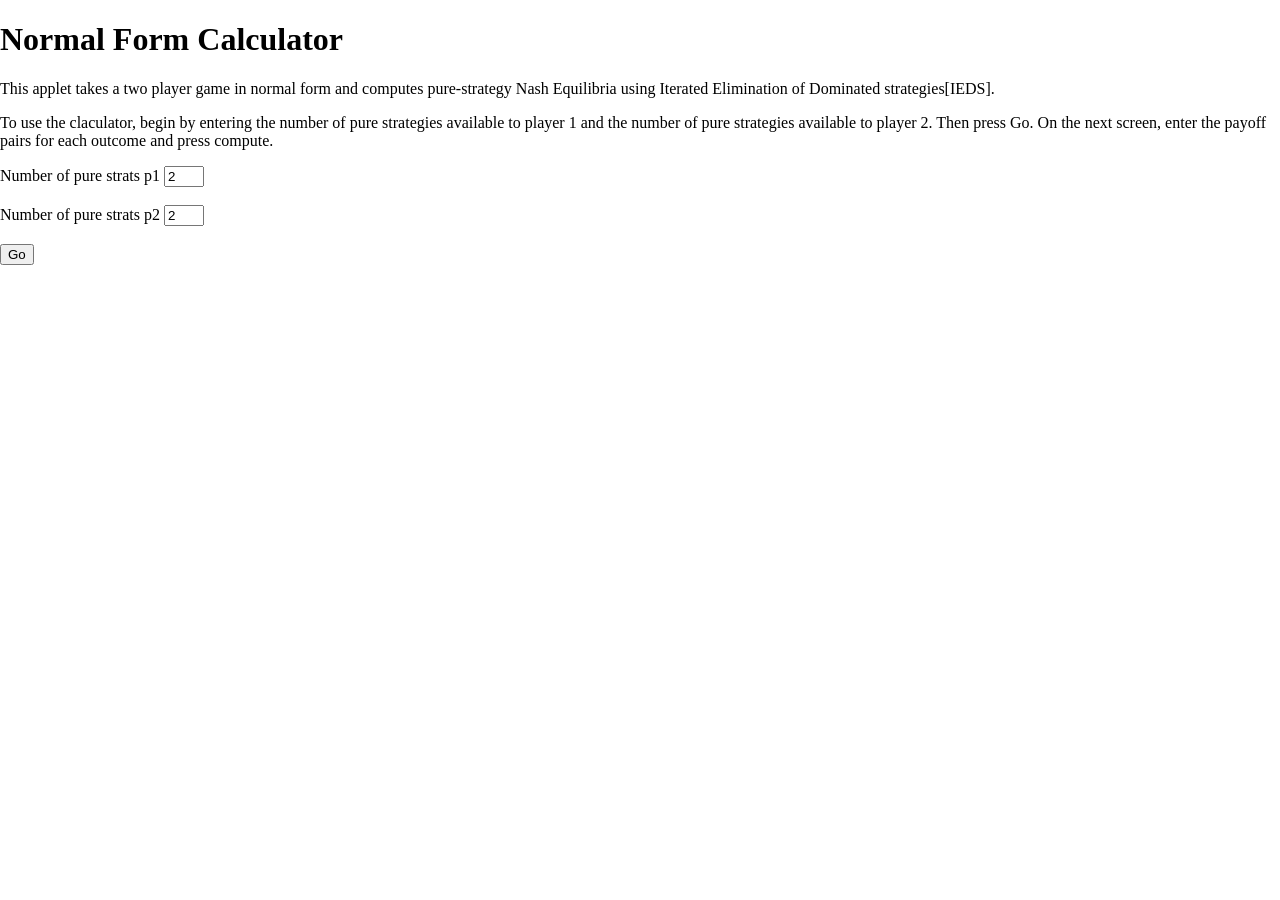
<file: wdsub/ne-calc/index.html>
<!DOCTYPE html>
<html>
 <head>
  <title></title>
<link rel="stylesheet" href="ne-calc-styles.css">
 </head>
 <body>
<h1>Normal Form Calculator</h1>
<p>This applet takes a two player game in normal form and computes pure-strategy Nash Equilibria using Iterated Elimination of Dominated strategies[IEDS].</p>
<p>To use the claculator, begin by entering the number of pure strategies available to player 1 and the number of pure strategies available to player 2. Then press Go. On the next screen, enter the payoff pairs for each outcome and press compute. </p>


<div id="input-grp">
  <label for="p1-strats">Number of pure strats p1</label>
  <input id="p1-strats" type="number" min="1" max="8" value="2">
  <br>
  <br>
    <label for="p2-strats">Number of pure strats p2</label>
  <input id="p2-strats" type="number" min="1" max="8" value="2">
  <br>
  <br>
  <button onclick="enterMatrix()">Go</button>
</div>

<script>
  function enterMatrix(){
    //get input values to pass to the next page
    let p1NumStrats = document.getElementById("p1-strats").value;
    let p2NumStrats = document.getElementById("p2-strats").value;
    
    //send user to matrix page
    navigation.navigate("matrix.html?p1NumStrats=" + p1NumStrats + "&p2NumStrats=" + p2NumStrats);
  }
</script>
 
 </body>
</html>
</file>
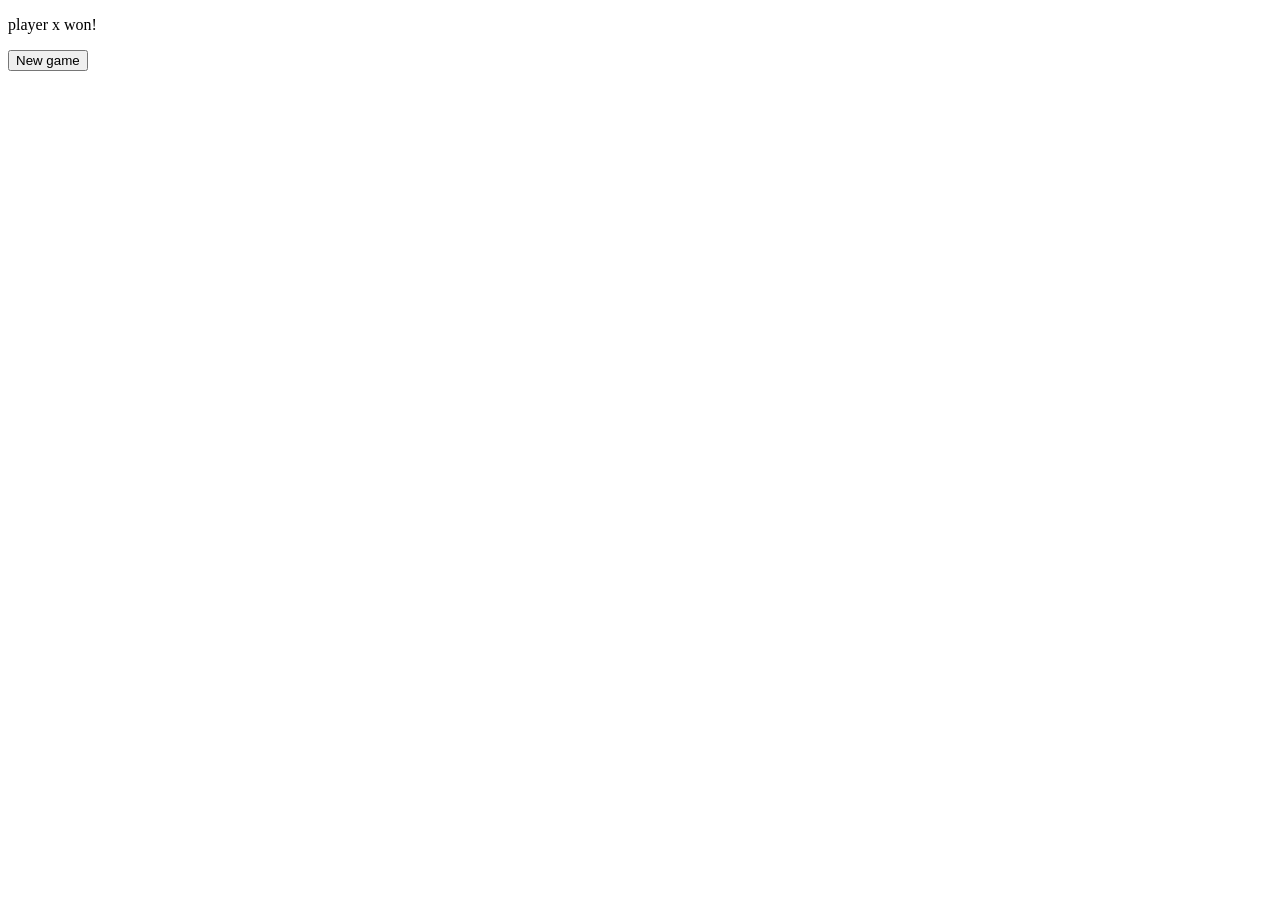
<file: wdsub/ttt.html>
<!DOCTYPE html>
<html>
  <body>
<div id="scoreboard">
  
</div>

<div class="ttt-square"></div>
<div class="ttt-square"></div>
<div class="ttt-square"></div>
<div class="ttt-square"></div>
<div class="ttt-square"></div>
<div class="ttt-square"></div>
<div class="ttt-square"></div>
<div class="ttt-square"></div>
<div class="ttt-square"></div>

<div id="game-over">
  <div>
    <p> player x won!</p>
    <button onclick="clearBoard()">New game</button>
  </div>
</div>
</body>
</html>
 <script></script>
</file>
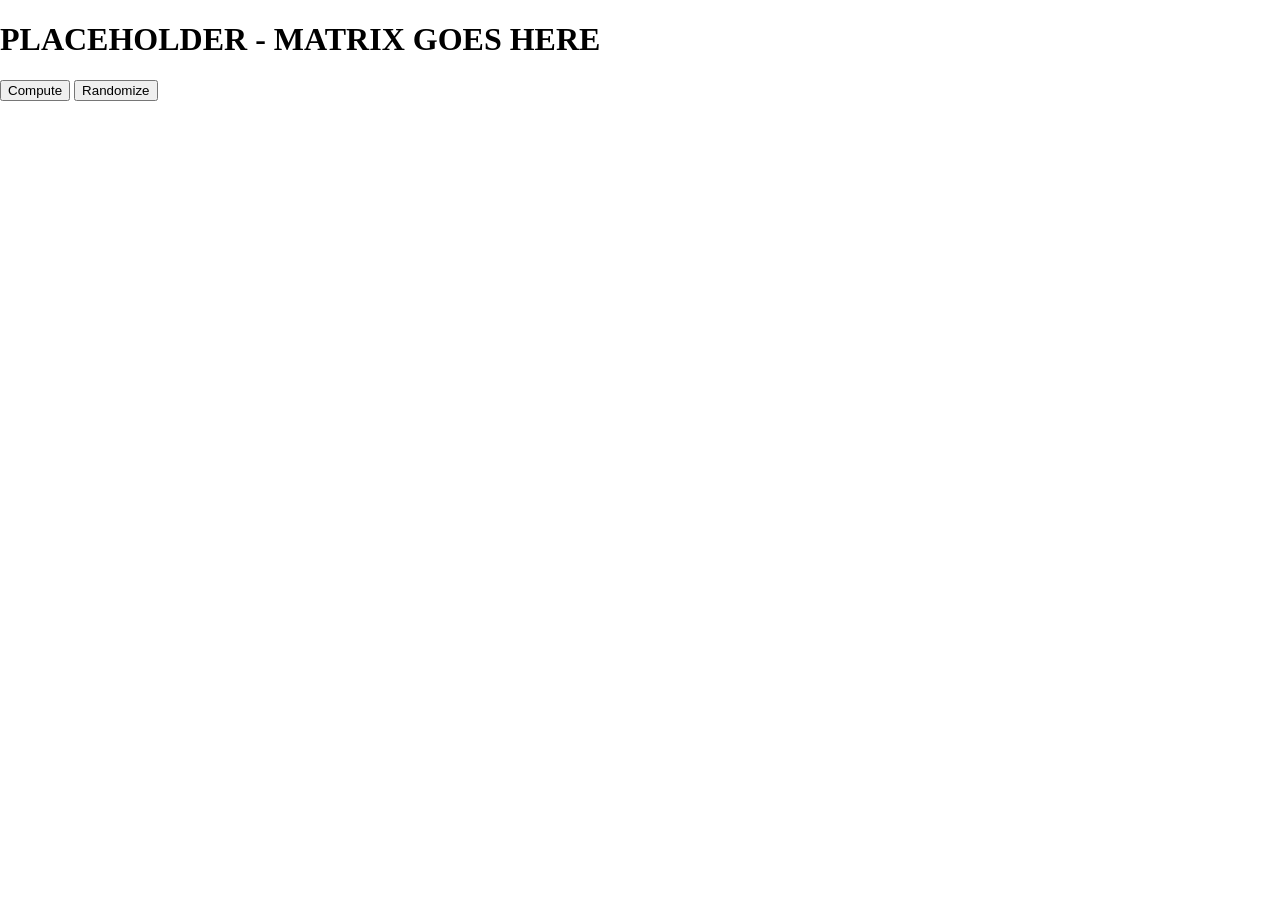
<file: wdsub/ne-calc/matrix.html>
<!DOCTYPE html>
<html>
  <head>
    <title>Equilibrium calc</title>
    <link rel="stylesheet" href="ne-calc-styles.css">
  </head>
  <body>
    <h1>PLACEHOLDER - MATRIX GOES HERE</h1>

<button onclick="compute()">Compute</button>
<button onclick="randomize()">Randomize</button>
    
    <script src="ne-calc-styles.js"></script>
  </body>
</html>
</file>
<file: wdsub/ne-calc/ne-calc-styles.css>
body {
  margin:0px;
}

#matrix {
  width:80%;
  margin:auto;
}

.matrix-row {
  display:flex;
  justify-content: space-evenly;
  height: 50px;
}

.matrix-row div {
  flex: 1 1 0;
  border: solid black 3px;
  text-align: center;
  align-content: center;
}

.matrix-row div input {
  width: 60px;
}

.ne, .ne input {
  background-color: #3f9;
  font-weight: 900
}

.eliminated {
  background-color: #555;
}
</file>
